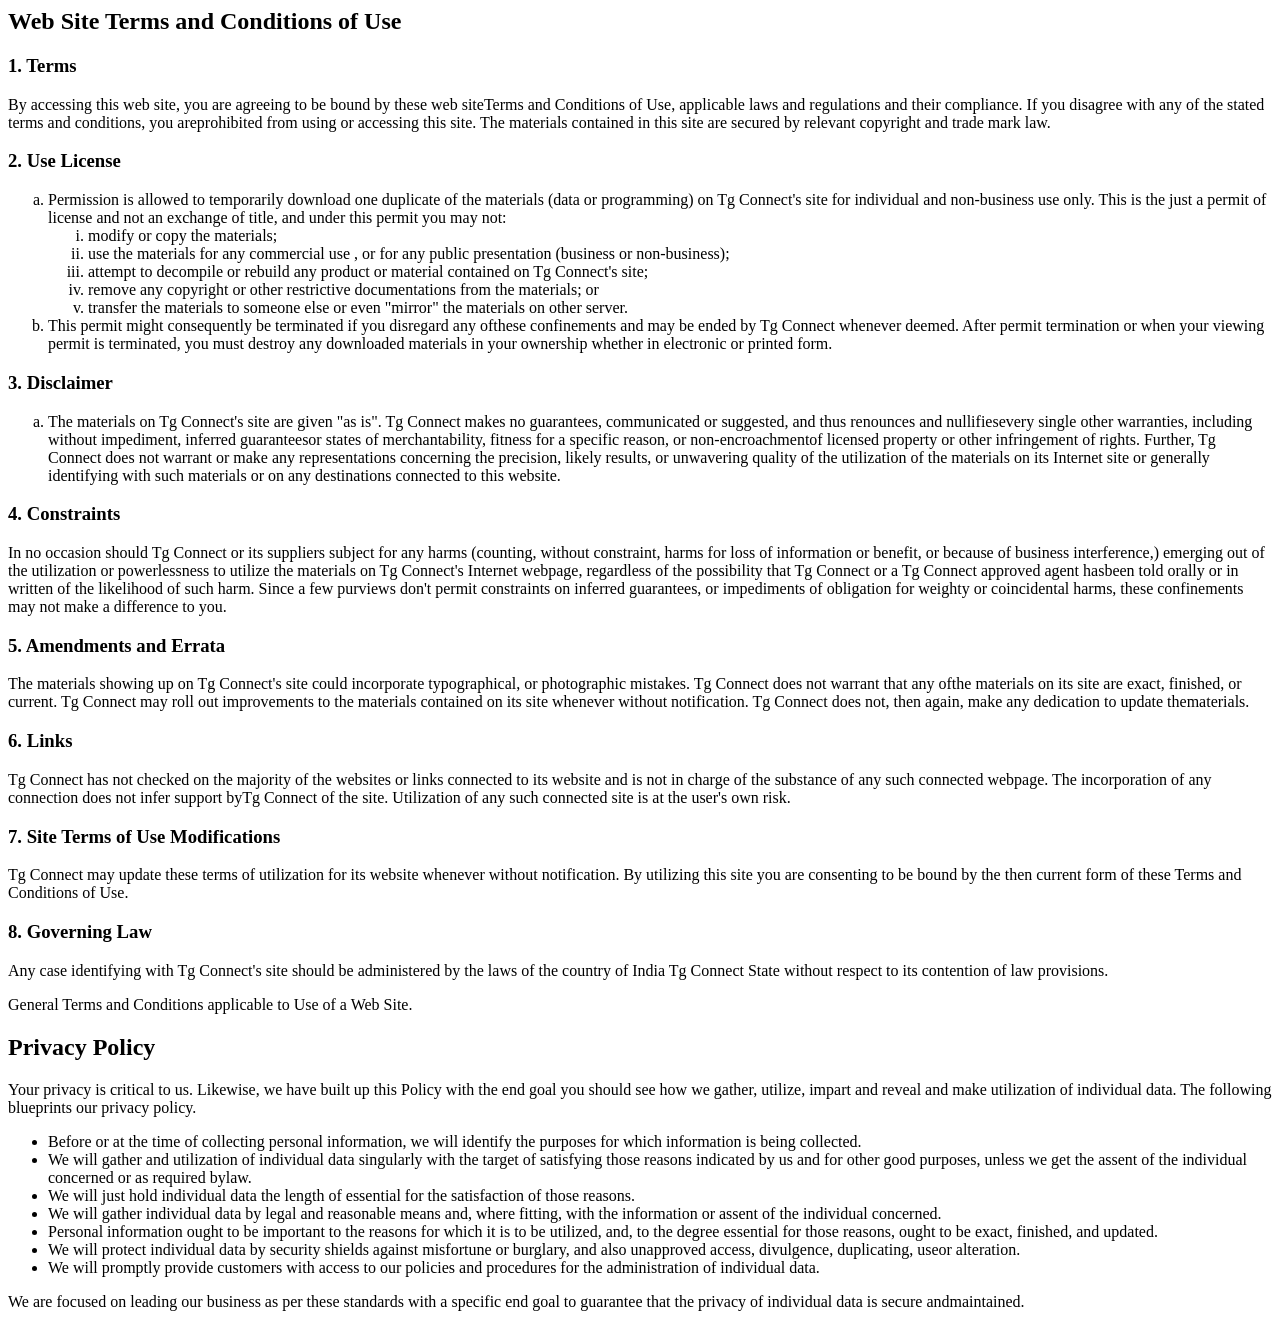
<file: privacy.html>
<html lang="en">

<!-- Mirrored from raymondthane-eden.in/privacy.php by HTTrack Website Copier/3.x [XR&CO'2014], Fri, 07 Jan 2022 17:27:55 GMT -->
<!-- Added by HTTrack --><meta http-equiv="content-type" content="text/html;charset=UTF-8" /><!-- /Added by HTTrack -->
<head>
    <meta charset="UTF-8">
    <meta http-equiv="X-UA-Compatible" content="IE=edge">
    <meta name="viewport" content="width=device-width, initial-scale=1.0">
    <title>raymond</title>
</head>
<body>
    <h2>Web Site Terms and Conditions of Use</h2><h3>1. Terms</h3><p>By accessing this web site, you are agreeing to be bound by these web siteTerms and Conditions of Use, applicable laws and regulations and their compliance. If you disagree with any of the stated terms and conditions, you areprohibited from using or accessing this site. The materials contained in this site are secured by relevant copyright and trade mark law. </p><h3>2. Use License</h3><ol type="a"><li>Permission is allowed to temporarily download one duplicate of the materials (data or programming) on Tg Connect's site for individual and non-business use only. This is the just a permit of license and not an exchange of title, and under this permit you may not: <ol type="i"><li>modify or copy the materials;</li><li>use the materials for any commercial use , or for any public presentation (business or non-business); </li><li>attempt to decompile or rebuild any product or material contained on Tg Connect's site;</li><li>remove any copyright or other restrictive documentations from the materials; or</li><li>transfer the materials to someone else or even "mirror" the materials on other server.</li></ol></li><li>This permit might consequently be terminated if you disregard any ofthese confinements and may be ended by Tg Connect whenever deemed. After permit termination or when your viewing permit is terminated, you must destroy any downloaded materials in your ownership whether in electronic or printed form.</li></ol><h3>3. Disclaimer</h3><ol type="a"><li>The materials on Tg Connect's site are given "as is". Tg Connect makes no guarantees, communicated or suggested, and thus renounces and nullifiesevery single other warranties, including without impediment, inferred guaranteesor states of merchantability, fitness for a specific reason, or non-encroachmentof licensed property or other infringement of rights. Further, Tg Connect does not warrant or make any representations concerning the precision, likely results, or unwavering quality of the utilization of the materials on its Internet site or generally identifying with such materials or on any destinations connected to this website. </li></ol>
<h3>4. Constraints</h3><p>In no occasion should Tg Connect or its suppliers subject for any harms (counting, without constraint, harms for loss of information or benefit, or because of business interference,) emerging out of the utilization or powerlessness to utilize the materials on Tg Connect's Internet webpage, regardless of the possibility that Tg Connect or a Tg Connect approved agent hasbeen told orally or in written of the likelihood of such harm. Since a few purviews don't permit constraints on inferred guarantees, or impediments of obligation for weighty or coincidental harms, these confinements may not make a difference to you. </p><h3>5. Amendments and Errata </h3><p>The materials showing up on Tg Connect's site could incorporate typographical, or photographic mistakes. Tg Connect does not warrant that any ofthe materials on its site are exact, finished, or current. Tg Connect may roll out improvements to the materials contained on its site whenever without notification. Tg Connect does not, then again, make any dedication to update thematerials. </p><h3>6. Links</h3><p>Tg Connect has not checked on the majority of the websites or links connected to its website and is not in charge of the substance of any such connected webpage. The incorporation of any connection does not infer support byTg Connect of the site. Utilization of any such connected site is at the user's own risk.</p><h3>7. Site Terms of Use Modifications</h3><p>Tg Connect may update these terms of utilization for its website whenever without notification. By utilizing this site you are consenting to be bound by the then current form of these Terms and Conditions of Use. </p><h3>8. Governing Law</h3><p>Any case identifying with Tg Connect's site should be administered by the laws of the country of India Tg Connect State without respect to its contention of law provisions. </p><p>General Terms and Conditions applicable to Use of a Web Site.
</p><h2>Privacy Policy</h2><p>Your privacy is critical to us. Likewise, we have built up this Policy with the end goal you should see how we gather, utilize, impart and reveal and make utilization of individual data. The following blueprints our privacy policy. </p><ul><li>Before or at the time of collecting personal information, we will identify the purposes for which information is being collected.</li><li>We will gather and utilization of individual data singularly with the target of satisfying those reasons indicated by us and for other good purposes, unless we get the assent of the individual concerned or as required bylaw.</li><li>We will just hold individual data the length of essential for the satisfaction of those reasons.</li><li>We will gather individual data by legal and reasonable means and, where fitting, with the information or assent of the individual concerned. </li><li>Personal information ought to be important to the reasons for which it is to be utilized, and, to the degree essential for those reasons, ought to be exact, finished, and updated. </li><li>We will protect individual data by security shields against misfortune or burglary, and also unapproved access, divulgence, duplicating, useor alteration. </li><li>We will promptly provide customers with access to our policies and procedures for the administration of individual data. </li></ul><p>We are focused on leading our business as per these standards with a specific end goal to guarantee that the privacy of individual data is secure andmaintained. </p>

</body>

<!-- Mirrored from raymondthane-eden.in/privacy.php by HTTrack Website Copier/3.x [XR&CO'2014], Fri, 07 Jan 2022 17:27:55 GMT -->
</html>
</file>
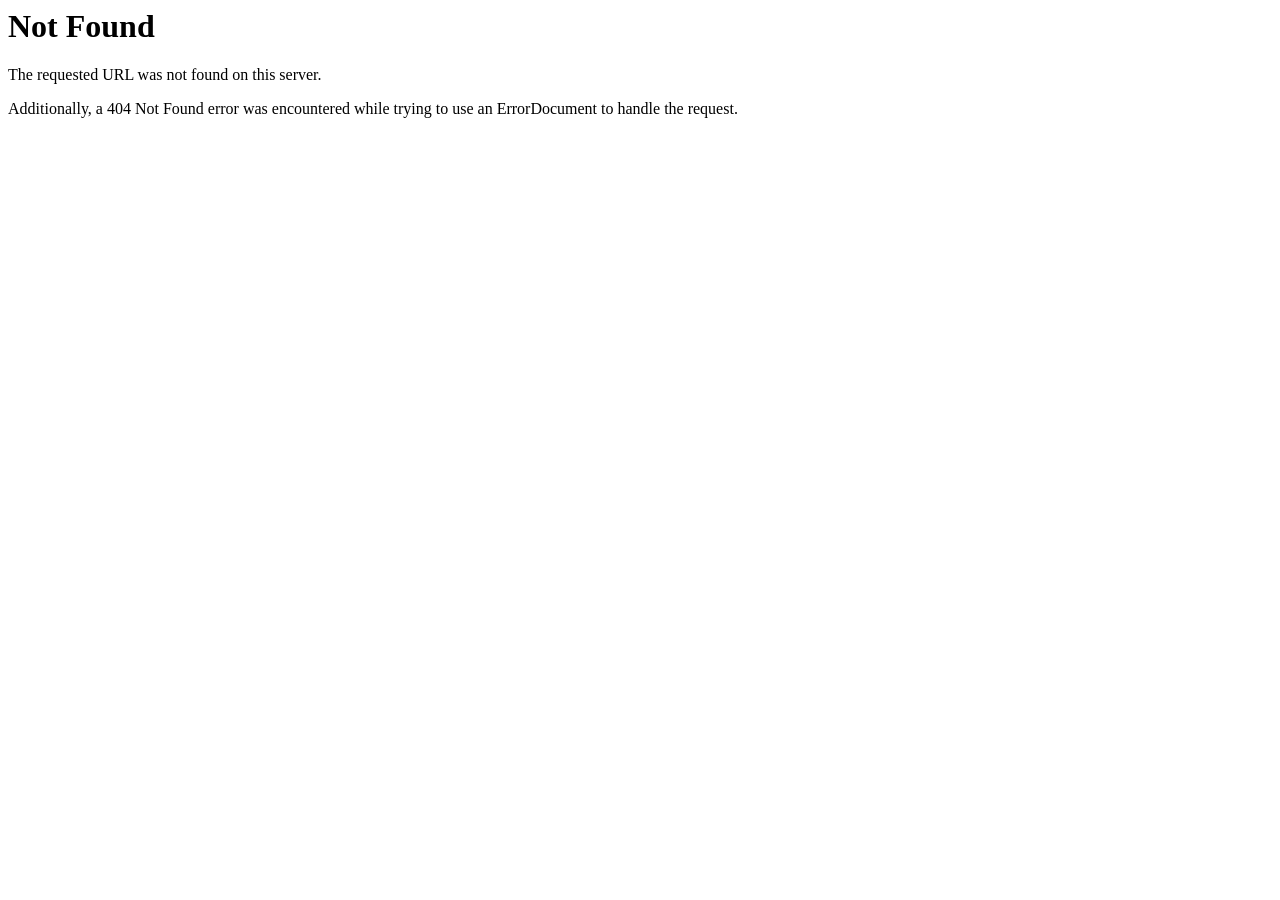
<file: assets/fonts/micon.html>
<!DOCTYPE HTML PUBLIC "-//IETF//DTD HTML 2.0//EN">
<html><head>
<title>404 Not Found</title>
</head><body>
<h1>Not Found</h1>
<p>The requested URL was not found on this server.</p>
<p>Additionally, a 404 Not Found
error was encountered while trying to use an ErrorDocument to handle the request.</p>
</body></html>
</file>
